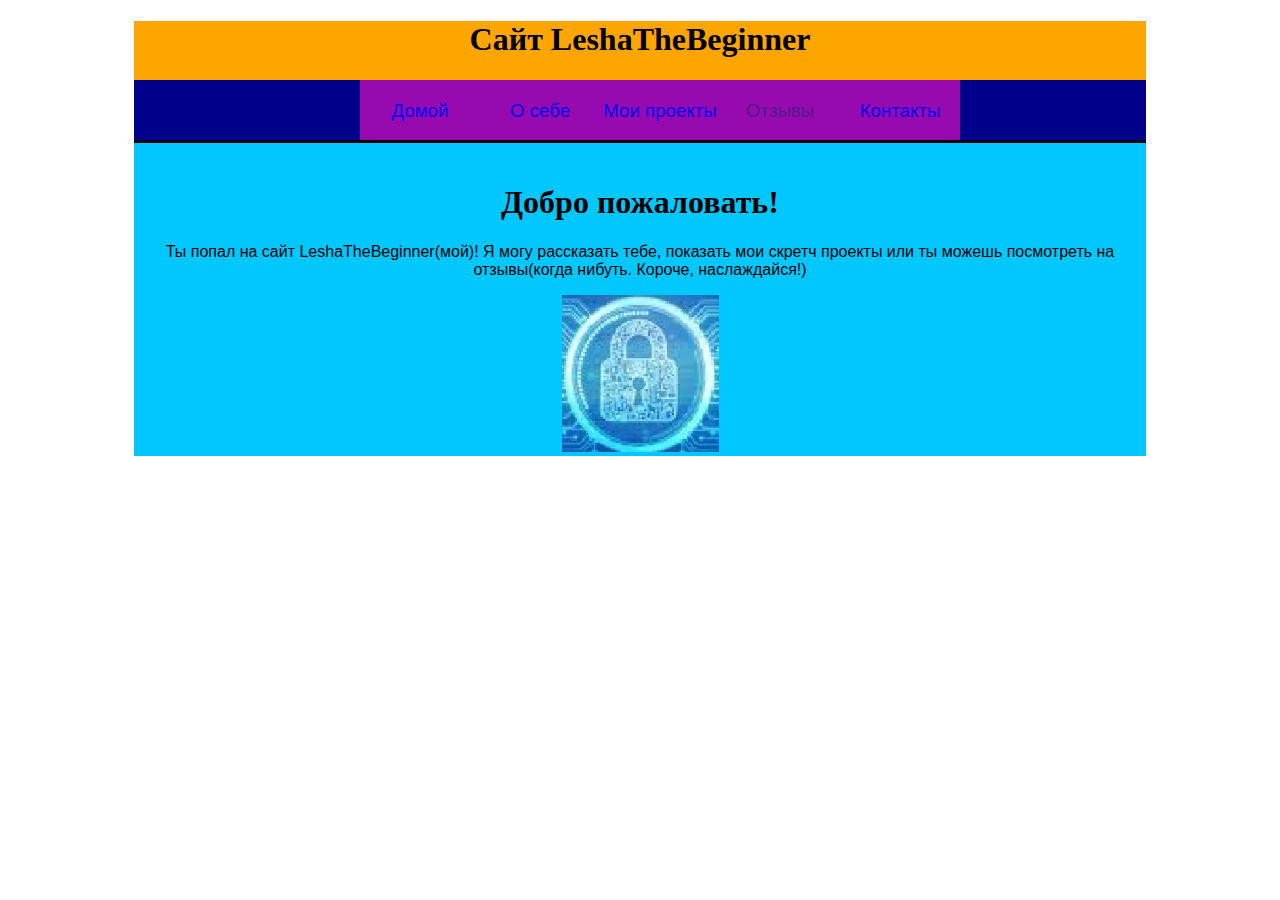
<file: Домой.html>
<!DOCTYPE html>
<html lang="en">
<head>
	<meta charset="utf-8">
	<title>Домой</title>
	<link rel="stylesheet" type="text/css" href="Домой.css">
</head>
<body>
	<div class="content">
		<h1>Сайт LeshaTheBeginner</h1>
		<nav>
		    <ul>
			    <li><a href="Домой.html">Домой</a></li>
			    <li><a href="О себе.html">О себе</a></li>
			    <li><a href="Мои проекты.html">Мои проекты</a></li>
			    <li><a href="">Отзывы</a></li>
			    <li><a href="Контакты.html">Контакты</a></li>
		    </ul>
		</nav>
    </div>
    <div class="welcome">
        <h1>Добро пожаловать!</h1>
        <p>Ты попал на сайт LeshaTheBeginner(мой)!
        Я могу рассказать тебе, показать мои скретч проекты или ты можешь посмотреть на отзывы(когда нибуть. Короче, наслаждайся!)
        </p>
        <img src="LeshaTheBeginner.png">
    </div>
</body>
</html>
</file>
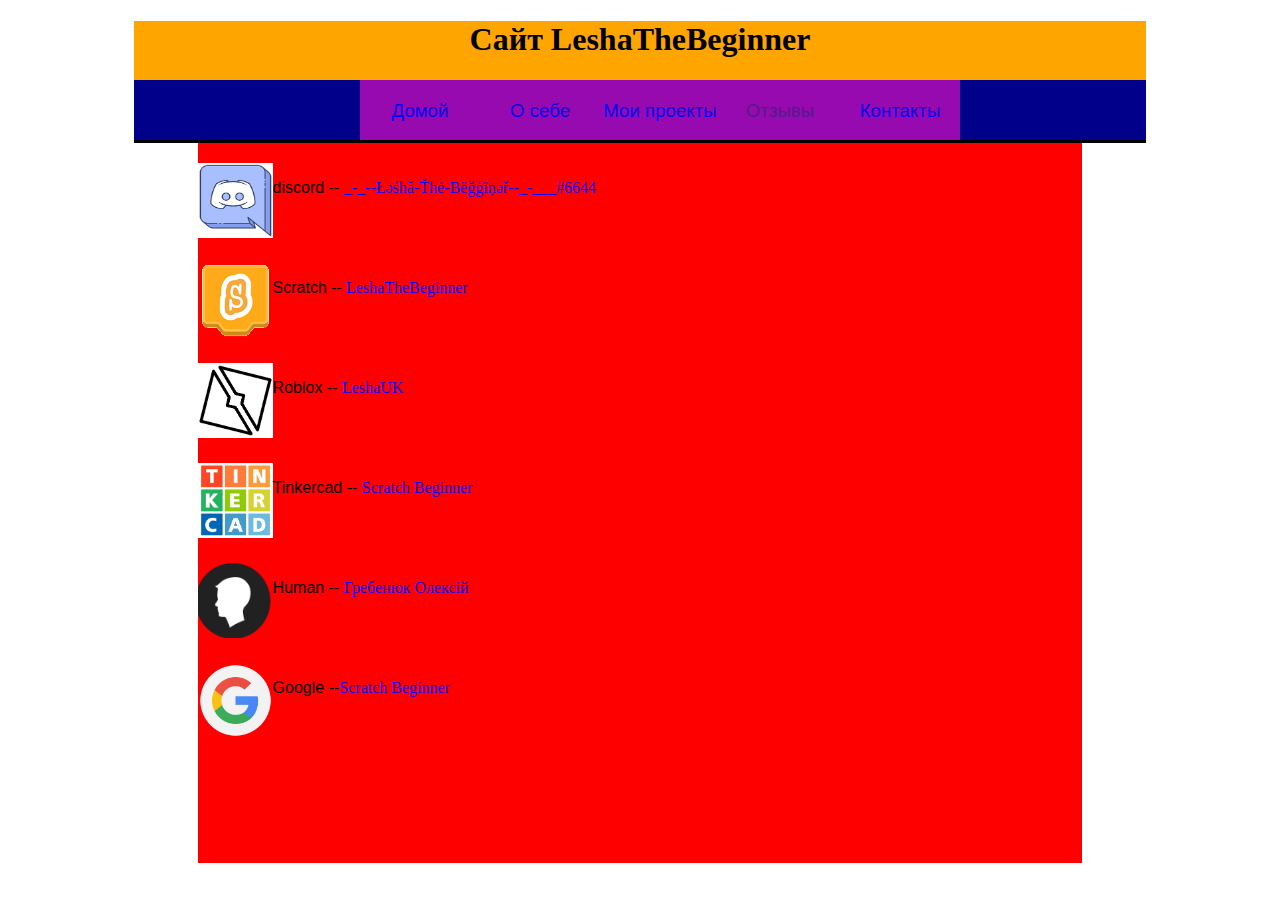
<file: Контакты.html>
<!DOCTYPE html>
<html lang="en">
<head>
	<meta charset="utf-8">
	<title>Контакты</title>
	<link rel="stylesheet" type="text/css" href="Контакты.css">
</head>
<body>
	<div class="content">
		<h1>Сайт LeshaTheBeginner</h1>
		<nav>
		    <ul>
			    <li><a href="Домой.html">Домой</a></li>
			    <li><a href="О себе.html">О себе</a></li>
			    <li><a href="Мои проекты.html">Мои проекты</a></li>
			    <li><a href="">Отзывы</a></li>
			    <li><a href="Контакты.html">Контакты</a></li>
		    </ul>
		</nav>
    </div>

    <div class="cont">
    	<div class="Discord">
    		<div>
    			<img src="discord.png">
    		</div>

    		<div class="textDis">
    			<p>discord -- <span>_-_--Łəśhă-Ťhė-Bëğģïņəř--_-___#6644</span> </p>
    		</div>
        </div>

        <div>
        	<div class="Scratch">
        		<div>
        			<img src="scratch.png">
        		</div>
        		<div class="textScr">
        			<p>Scratch --<span> LeshaTheBeginner</span></p>
        	</div>
        </div>

        <div class="Roblox">
        	<div>
        		<img src="logoRob.png">
        	</div>

        	<div class="textX">
        		<p>Roblox -- <span>LeshaUK</span></p>
        	</div>
        </div>

        <div class="Tinkercad">
        	<div>
        		<img src="tinlogo.png">
        	</div>

        	<div class="textin">
        		<p>Tinkercad -- <span>Scratch Beginner</span></p>
        	</div>
        </div>
        
        <div class="Human">
        	<div>
        		<img src="hulogo.png">
        	</div>

        	<div class="textman">
        		<p>Human -- <span>Гребенюк Олексій</span></p>
        	</div>
        	
        </div>

        <div class="Google">
        	<div>
        		<img src="gologo.png">
        	</div>

        	<div class="textgoogle">
        		<p>Google --<span>Scratch Beginner</span></p>
        	</div>
        </div>

    </div>

</body>
</html>
</file>
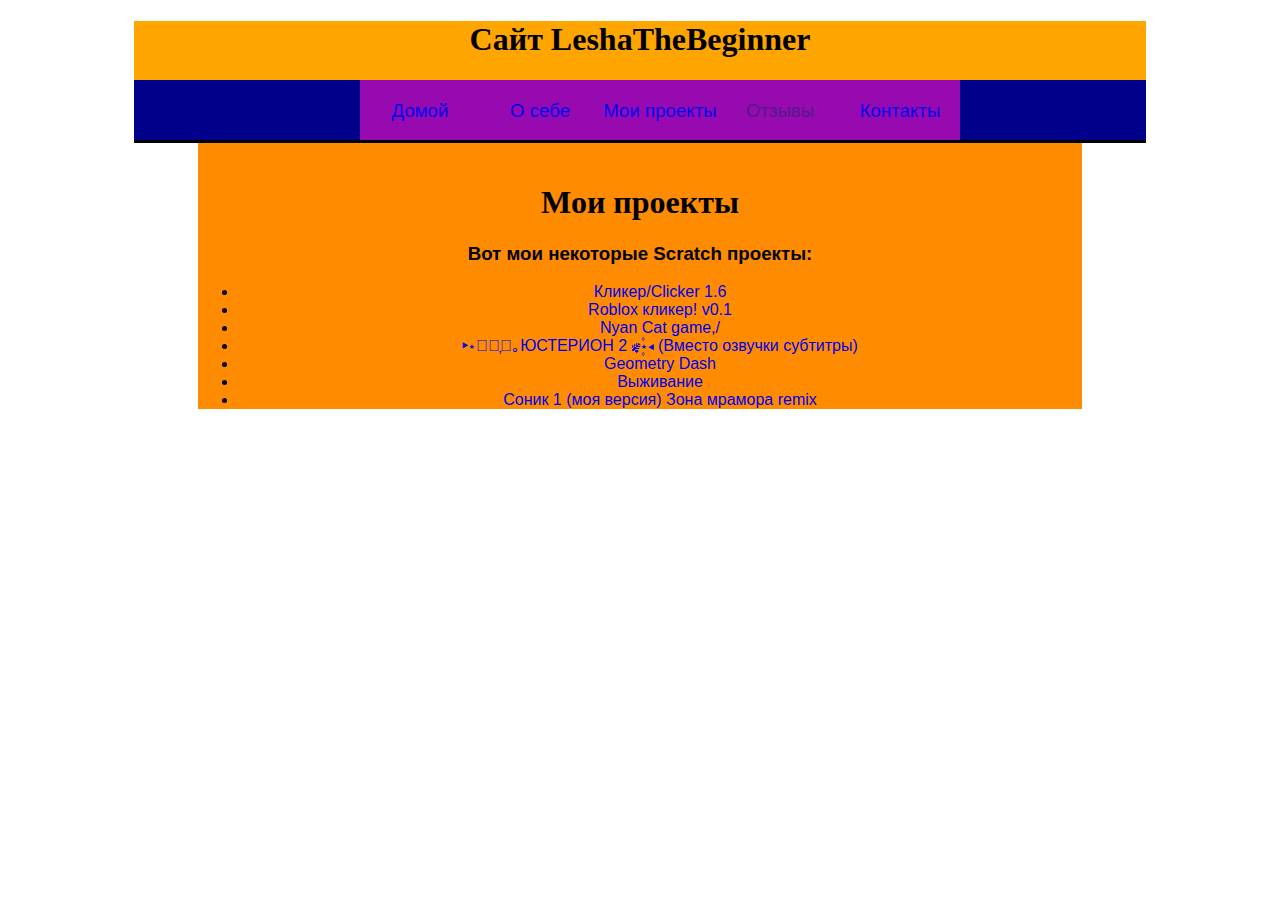
<file: Мои проекты.html>
<!DOCTYPE html>
<html lang="en">
<head>
	<meta charset="utf-8">
	<title>Мои проекты</title>
	<link rel="stylesheet" type="text/css" href="Мои проекты.css">
</head>
<body>
	<div class="content">
		<h1>Сайт LeshaTheBeginner</h1>
		<nav>
		    <ul>
			    <li><a href="Домой.html">Домой</a></li>
			    <li><a href="О себе.html">О себе</a></li>
			    <li><a href="Мои проекты.html">Мои проекты</a></li>
			    <li><a href="">Отзывы</a></li>
			    <li><a href="Контакты.html">Контакты</a></li>
		    </ul>
		</nav>
	</div>

	<div class="myProjects">
		<h1>Мои проекты</h1>
		<h3>Вот мои некоторые Scratch проекты:</h3>
		<ul>
			<li><a href="https://scratch.mit.edu/projects/402832047/">Кликер/Clicker 1.6</a></li>
			<li><a href="https://scratch.mit.edu/projects/421357073/">Roblox кликер! v0.1</a></li>
			<li><a href="https://scratch.mit.edu/projects/402810443/">Nyan Cat game,/</li>
			<li><a href="https://scratch.mit.edu/projects/409527461/">▸⋆⸙͎۪۫｡ЮСТЕРИОН 2 ⸙͎۪۫⋆◂ (Вместо озвучки субтитры)</a></li>
			<li><a href="https://scratch.mit.edu/projects/402451589/">Geometry Dash</a></li>
			<li><a href="https://scratch.mit.edu/projects/392968860/">Выживание</a></li>
			<li><a href="https://scratch.mit.edu/projects/403568515/">Соник 1 (моя версия) Зона мрамора remix</a></li>
		</ul>
	</div>

</body>
</html>
</file>
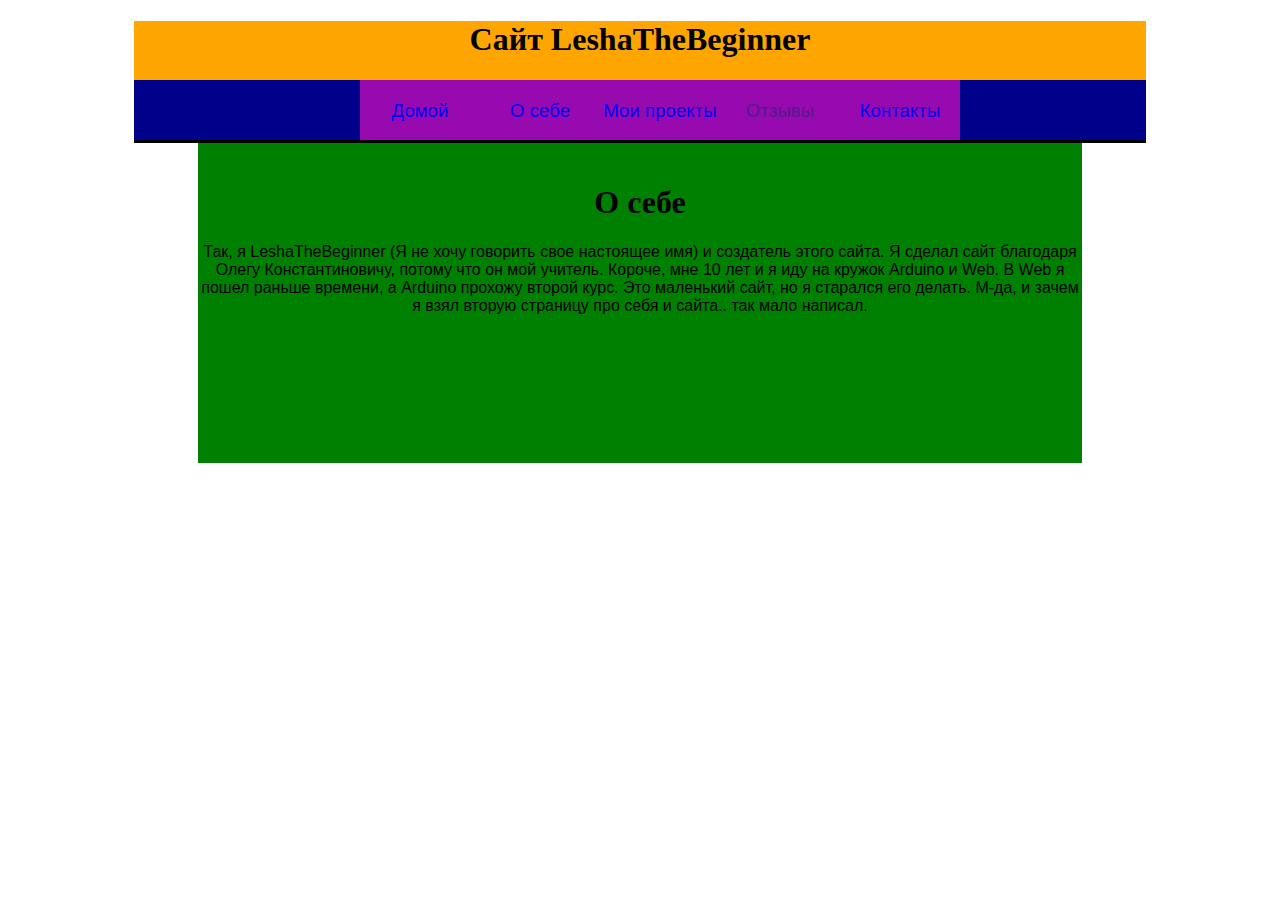
<file: О себе.html>
<!DOCTYPE html>
<html lang="en">
<head>
	<meta charset="utf-8">
	<title>О себе</title>
	<link rel="stylesheet" type="text/css" href="О себе.css">
</head>
<body>
	<div class="content">
		<h1>Сайт LeshaTheBeginner</h1>
		<nav>
		    <ul>
			    <li><a href="Домой.html">Домой</a></li>
			    <li><a href="О себе.html">О себе</a></li>
			    <li><a href="Мои проекты.html">Мои проекты</a></li>
			    <li><a href="">Отзывы</a></li>
			    <li><a href="Контакты.html">Контакты</a></li>
		    </ul>
		</nav>
	</div>
	<div class="aboutme">
	<h1>О себе</h1>
	<p>Так, я LeshaTheBeginner (Я не хочу говорить свое настоящее имя) и создатель этого сайта. Я сделал сайт благодаря Олегу Константиновичу, потому что он мой учитель. Короче, мне 10 лет и я иду на кружок Arduino и Web. В Web я пошел раньше времени, а Arduino прохожу второй курс. Это маленький сайт, но я старался его делать. М-да, и зачем я взял вторую страницу про себя и сайта.. так мало написал. </p>
    </div>

</body>
</html>
</file>
<file: Домой.css>
.content{
    width: 80%;
    background-color: orange;
    margin: 0 auto;
    text-align: center;
}
nav{
    width: 100%;
    background-color: yellow;
}
nav ul{
    text-decoration: none;

    border-bottom: 3px solid black;
    background-color: darkblue;
    font-size: 0;
}
nav ul li{
	font-family: Arial;
   display: inline-block;
   width: 120px;
   height: 60px;
   font-size: 14pt;
}

nav ul li a{
    display: inline-block;
    text-decoration: none;
    width: 120px;
    height: 40px;
    padding-top:20px ;
    background-color: rgb(150 10 175);
}
nav ul li a:hover{
    background-color: darkorange;
} 

h1{
	font-family: Tahoma;
}
.welcome{
    width: 80%;
    background-color: rgb(0 200 300);
    margin: 0 auto;
    text-align: center;
    font-family: Arial;
    padding-top: 20px;
}
</file>
<file: Контакты.css>
.content{
    width: 80%;
    background-color: orange;
    margin: 0 auto;
    text-align: center;
}
nav{
    width: 100%;
    background-color: yellow;
}
nav ul{
    text-decoration: none;

    border-bottom: 3px solid black;
    background-color: darkblue;
    font-size: 0;
}
nav ul li{
	font-family: Arial;
   display: inline-block;
   width: 120px;
   height: 60px;
   font-size: 14pt;
}

nav ul li a{
    display: inline-block;
    text-decoration: none;
    width: 120px;
    height: 40px;
    padding-top:20px ;
    background-color: rgb(150 10 175);
}
nav ul li a:hover{
    background-color: darkorange;
} 

h1{
	font-family: Tahoma;
}

.cont{
    margin: 0px auto;
    width: 70%;
    height: 700px;
    background: red;
    font-family: Arial;
    text-decoration: none;
    padding-top: 20px;
}

.textDis{
    float: left;
    font-family: Arial;

}

span{
    color: blue;
    font-family: Tahoma;
}
span:hover{
    color: rgb(150 0 150);
    font-family: Arial;
}

.Discord{
    width: 100%;
    height: 100px;
}

.Discord:hover{
    width: 100%;
    height: 100px;
    background-image: url(discord-logo.jpg);
    background-size: 33%;
    color: white;
}

.Scratch{
    width: 100%;
    height: 100px;
}

.Scratch:hover{
    background-image: url(Scrlogo.png);
    background-size: 33%;
}

.textScr{
    float: left;
    font-family: Arial;
}

img{
    float: left;
    width: 75px;
    height: 75px;
}

.Roblox{
    width: 100%;
    height: 100px;
}

.Roblox:hover{
    background-image: url(logoX.png);
}

.textX{
    float: left;
    font-family: Arial;
}

.Tinkercad{
    width: 100%;
    height: 100px;
}

.Tinkercad:hover{
    background-image: url(tinklogo.png);
    background-size: 34%;
}

.textin{
    float: left;
    font-family: Arial;
}

.Human{
    width: 100%;
    height: 100px;
}

.textman{
    float: left;
    font-family: Arial;
}

.Human:hover{
    background-image: url(humlogo.png);
}

.Google{
    width: 100%;
    height: 100px;
}

.Google:hover{
    background-image: url(goologo.png);
    background-size: 35%;
    color: white;
}

.textgoogle{
    float: left;
    font-family: Arial;

}
</file>
<file: Мои проекты.css>
.content{
    width: 80%;
    background-color: orange;
    margin: 0 auto;
    text-align: center;
}
nav{
    width: 100%;
    background-color: yellow;
}
nav ul{
    text-decoration: none;

    border-bottom: 3px solid black;
    background-color: darkblue;
    font-size: 0;
}
nav ul li{
	font-family: Arial;
   display: inline-block;
   width: 120px;
   height: 60px;
   font-size: 14pt;
}

nav ul li a{
    display: inline-block;
    text-decoration: none;
    width: 120px;
    height: 40px;
    padding-top:20px ;
    background-color: rgb(150 10 175);
}
nav ul li a:hover{
    background-color: darkorange;
} 

h1{
	font-family: Tahoma;
}

.myProjects{
    text-align: center;
    margin: 0px auto;
    width: 70%;
    background: darkorange;
    font-family: Arial;
    text-decoration: none;
    padding-top: 20px;
}

a{
    text-decoration: none;
}
</file>
<file: О себе.css>
.content{
    width: 80%;
    background-color: orange;
    margin: 0 auto;
    text-align: center;
}
nav{
    width: 100%;
    background-color: yellow;
}
nav ul{
    text-decoration: none;

    border-bottom: 3px solid black;
    background-color: darkblue;
    font-size: 0;
}
nav ul li{
	font-family: Arial;
   display: inline-block;
   width: 120px;
   height: 60px;
   font-size: 14pt;
}

nav ul li a{
    display: inline-block;
    text-decoration: none;
    width: 120px;
    height: 40px;
    padding-top: 20px;
    background-color: rgb(150 10 175);
}
nav ul li a:hover{
    background-color: darkorange;
} 

h1{
	font-family: Tahoma;
}

.aboutme{
    text-align: center;
    margin: 0px auto;
    width: 70%;
    height: 300px;
    background: green;
    font-family: Arial;
    padding-top: 20px;
}
</file>
